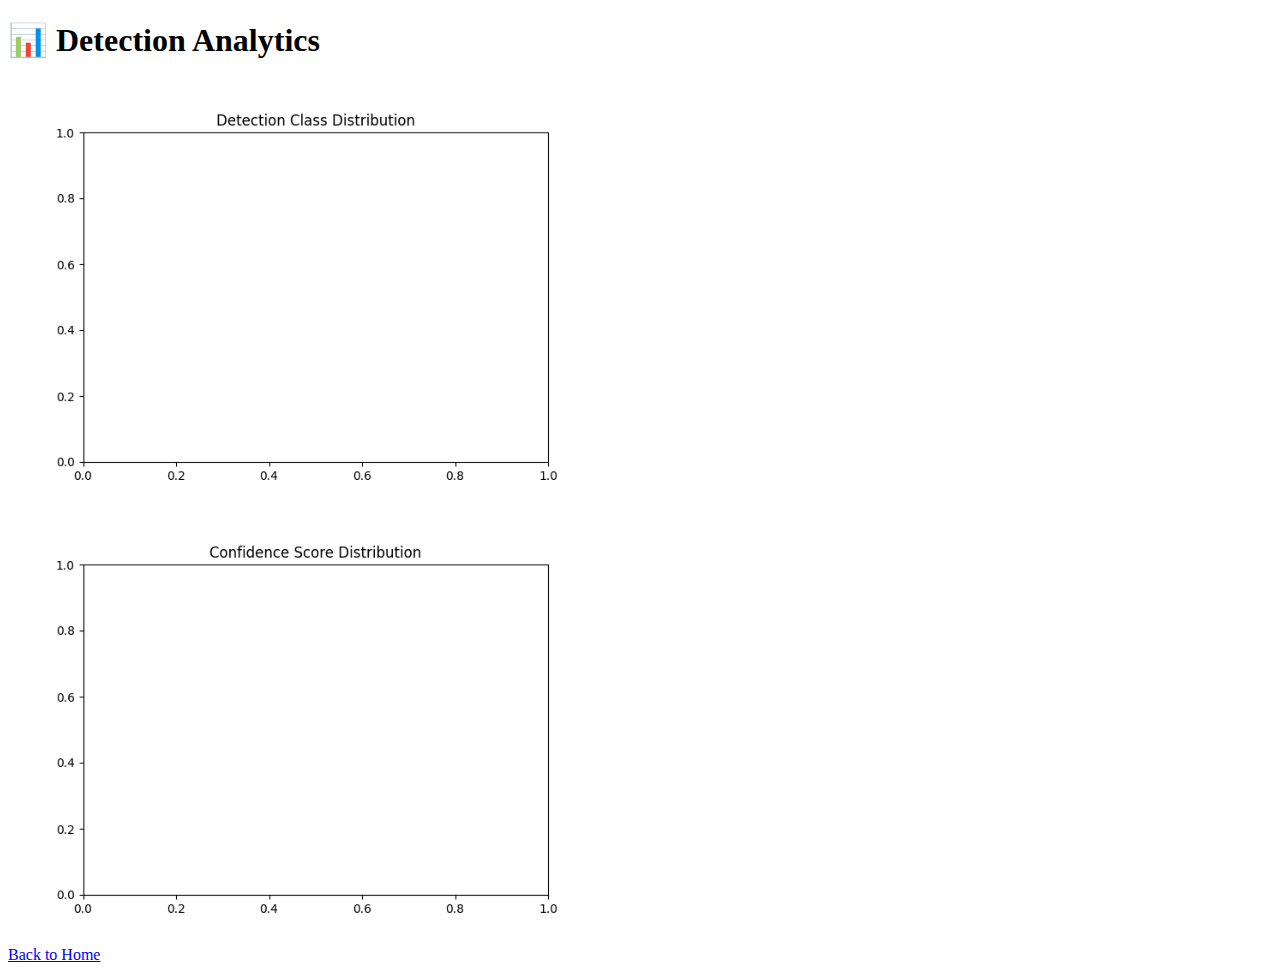
<file: templates/analytics.html>
<!DOCTYPE html>
<html>
<head>
  <title>Analytics Dashboard</title>
</head>
<body>
  <h1>📊 Detection Analytics</h1>
  <img src="/static/results/class_distribution.png" width="600"><br>
  <img src="/static/results/confidence_distribution.png" width="600"><br>
  <a href="/">Back to Home</a>
</body>
</html>
</file>
